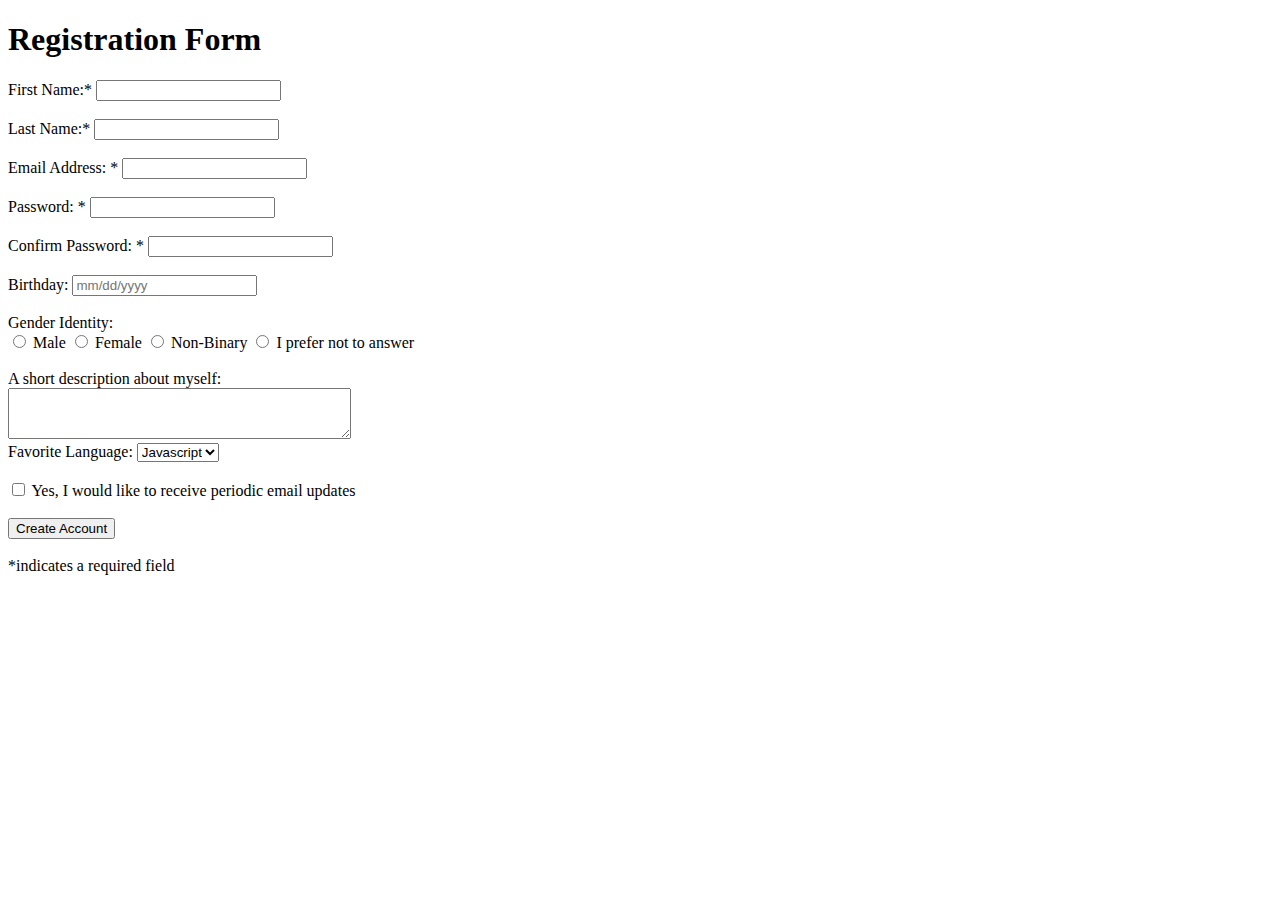
<file: Week1/Day 1/Core/Registration Form/Registration_Form.html>
<!DOCTYPE html>
<html lang="en">
<head>
    <meta charset="UTF-8">
    <meta name="viewport" content="width=device-width, initial-scale=1.0">
    <title>Registration Form</title>
</head>
<body>
    <h1>Registration Form</h1>
    <form action="process" method="post">
        <label for="first_name">First Name:*  </label>
        <input type="text" name="first_name" id="first_name">
        <br>
        <br>
        <label for="Last_name">Last Name:*  </label>
        <input type="text" name="Last_name" id="Last_name">
        <br>
        <br>
        <label for="Email">Email Address: *  </label>
        <input type="email" name="Email" id="Email">
        <br>
        <br>
        <label for="password">Password: *</label>
        <input type="password" name="password" id="password">
        <br>
        <br>
        <label for="Confirm_password">Confirm Password: *</label>
        <input type="password" name="Confirm_password" id="Confirm_password">
        <br>
        <br>
        <div>
            <label for="Birthday">Birthday: </label>
            <input type="text" name="Birthday" id="Birthday" placeholder="mm/dd/yyyy">
        </div>
        <br>
        <label>Gender Identity: </label>
        <br>
        <input type="radio" name="Gender" id="">
        <label>Male</label>
        <input type="radio" name="Gender" id="">
        <label>Female</label>
        <input type="radio" name="Gender" id="">
        <label>Non-Binary</label>
        <input type="radio" name="Gender" id="">
        <label>I prefer not to answer</label>
        <br>
        <br>
        <div>
            <label>A short description about myself: </label>
        </div>
        <div>
            <textarea name="" id="" cols="40" rows="3"></textarea>
        </div>
        <div>
            <label>Favorite Language: </label>
            <select name="" id="">
                <option value="1">Javascript</option>
                <option value="1">Html</option>
                <option value="1">css</option>
            </select>
        </div>
        <br>
        <div>
            <input type="checkbox" name="" id="">
            <label>Yes, I would like to receive periodic email updates </label>
        </div>
        <br>
        <power><em><input type="submit" value="Create Account"></em></power>
        <br> 
        <br>
        *indicates a required field
    </form>
</body>
</html>
</file>
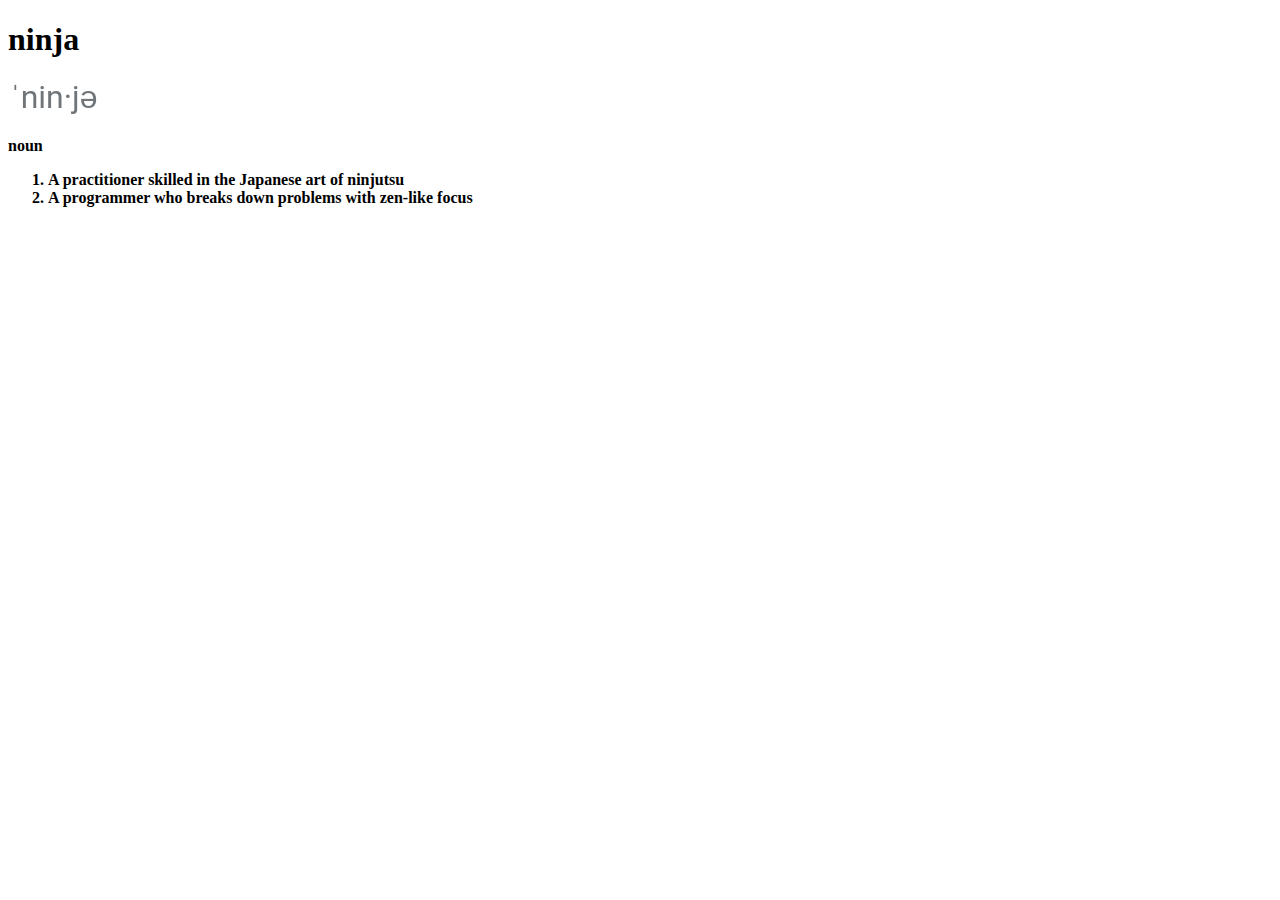
<file: Week1/Day 1/Practice/Dictionary Entry/Dictionary_Entry.html>
<!DOCTYPE html>
<html lang="en">
<head>
    <meta charset="UTF-8">
    <meta name="viewport" content="width=device-width, initial-scale=1.0">
    <title>Document</title>
</head>
<body>
    <h1>ninja</h1>
    <img src="pronunciation.png" alt="pronunciation">
    <p><strong>noun</strong></p>
    <strong><ol>
        <li> A practitioner skilled in the Japanese art of ninjutsu </li>
        <li> A programmer who breaks down problems with zen-like focus </li>
    </strong>
</body>
</html>
</file>
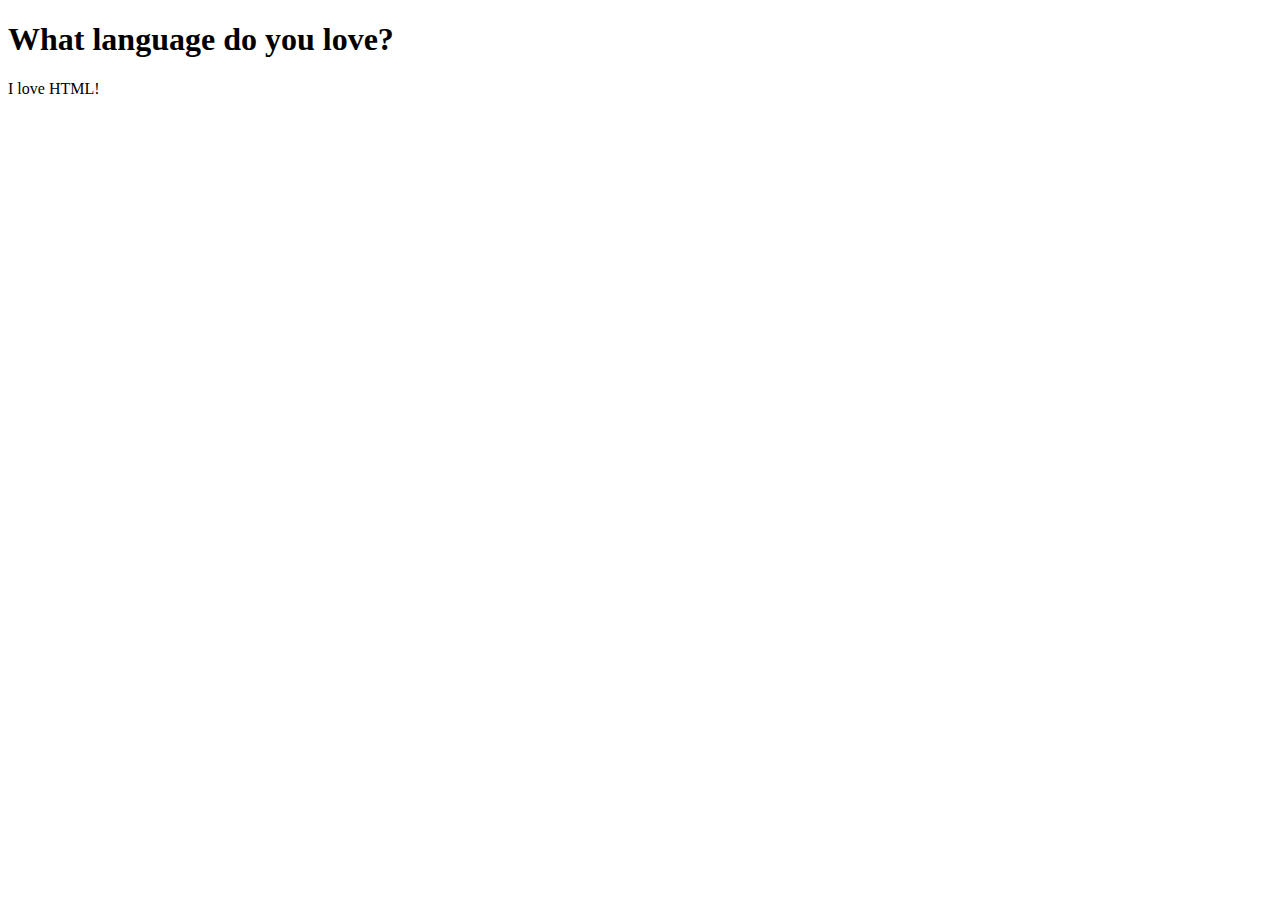
<file: Week1/Day 1/Practice/Indentation Practice/PARTI.html>
<!DOCTYPE html>
<html>
    <head>
        <title>
            Basic I
        </title>
    </head>
    <body>
        <h1>
            What language do you love?
        </h1>
        <p>
            I love HTML!
        </p>
    </body>

</html>
</file>
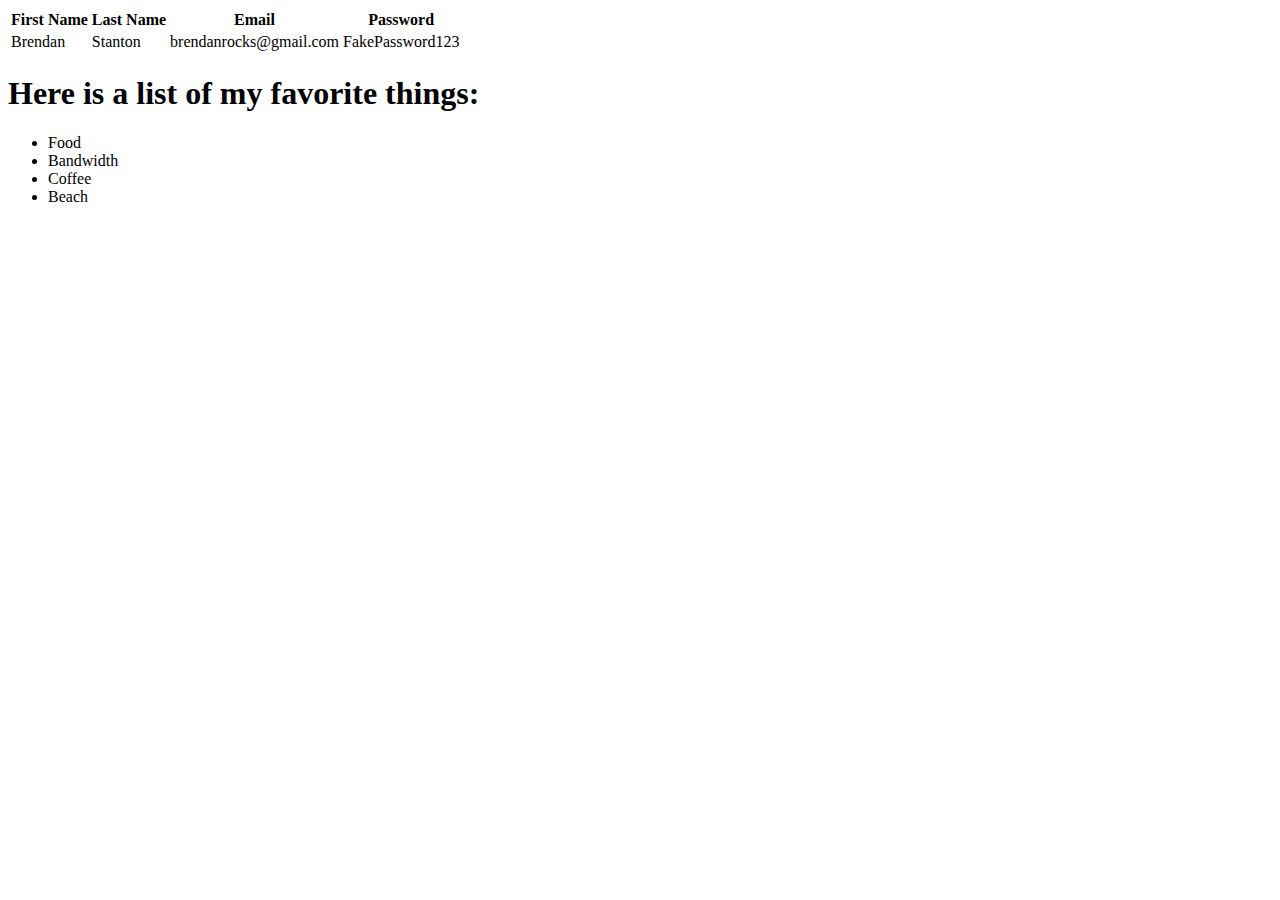
<file: Week1/Day 1/Practice/Indentation Practice/PARTII.html>
<!DOCTYPE html>
<html>
    <head>
        <title>
            Basic II
        </title>
    </head>
    <body>
        <table>
            <thead>
                <tr>
                    <th>
                        First Name
                    </th>
                    <th>
                        Last Name
                    </th>
                    <th>
                        Email
                    </th>
                    <th>
                        Password
                    </th>
                </tr>
            </thead>
            <tbody>
                <tr>
                    <td>
                        Brendan
                    </td>
                    <td>
                        Stanton
                    </td>
                    <td>
                        brendanrocks@gmail.com
                    </td>
                    <td> 
                        FakePassword123 
                    </td>
                </tr>
            </tbody>
        </table>
        <h1>Here is a list of my favorite things:</h1>
        <ul>
            <li>Food</li>
            <li>Bandwidth</li>
            <li>Coffee</li>
            <li>Beach</li>
        </ul>
    </body>
</html>
</file>
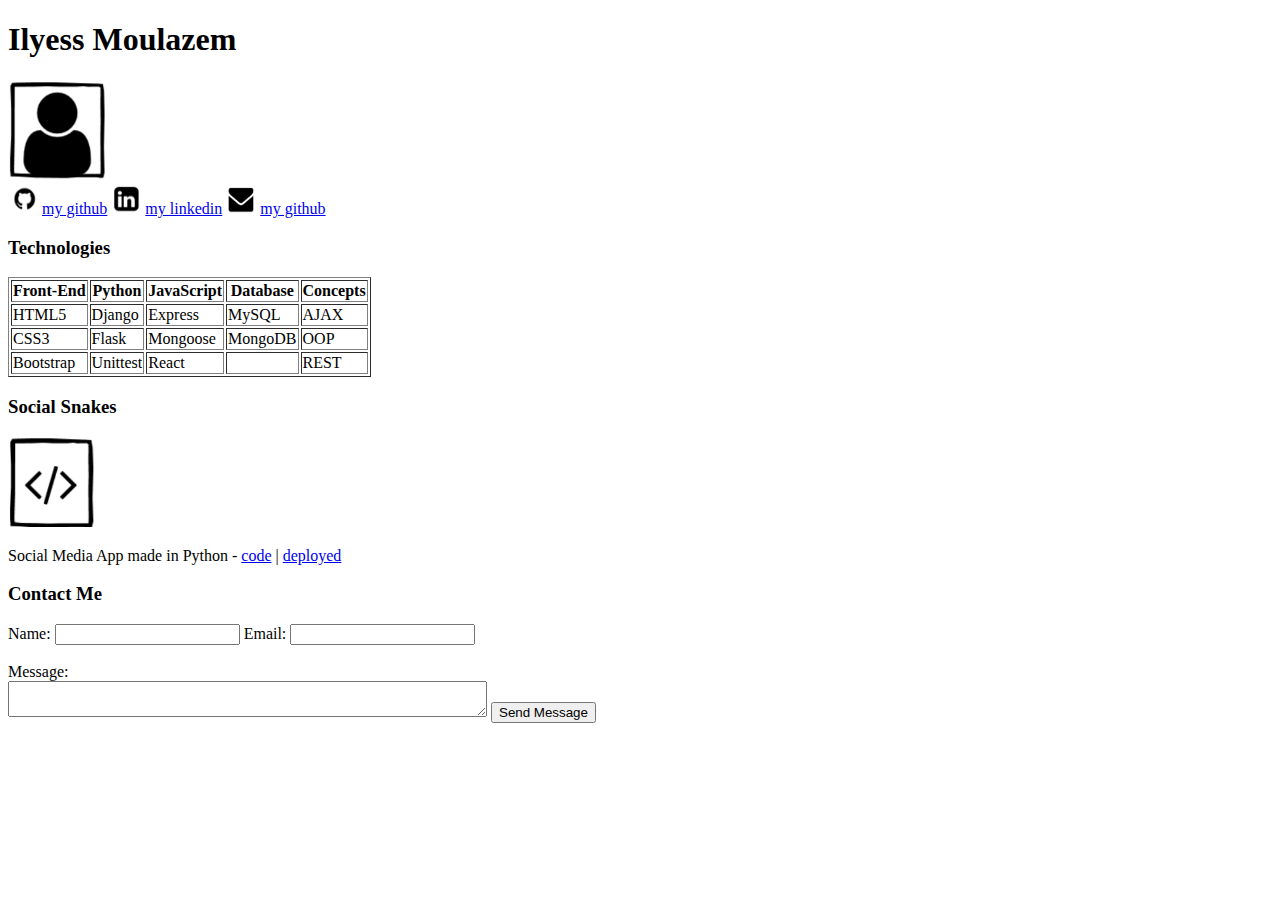
<file: Week1/Day 1/Practice/Personal Portfolio - Content/Personal_Portfolio _Content.html>
<!DOCTYPE html>
<html lang="en">
<head>
    <meta charset="UTF-8">
    <meta name="viewport" content="width=device-width, initial-scale=1.0">
    <title>Portfolio</title>
</head>
<body>
    <div>
    <h1>Ilyess Moulazem</h1>
    <img src="prof.png" alt="profile picture" width="100" height="100">
    </div>
    <div>
        <img src="git.png" alt="github profile" width="30" height="30">
        <a href="my_github">my github</a>
        <img src="link.png" alt="Linkedin profile" width="30" height="30">
        <a href="my_linkedin">my linkedin</a>
        <img src="email.png" alt="email profile" width="30" height="30">
        <a href="my_github">my github</a>
    </div>
    <div>
        <h3>Technologies</h3>
        <table border="1">
            <tr>
                <th>Front-End</th>
                <th>Python</th>
                <th>JavaScript</th>
                <th>Database</th>
                <th>Concepts</th>
            </tr>
            <tr>
                <td>HTML5</td>
                <td>Django</td>
                <td>Express</td>
                <td>MySQL</td>
                <td>AJAX</td>
            </tr>
            <tr>
                <td>CSS3</td>
                <td>Flask</td>
                <td>Mongoose</td>
                <td>MongoDB</td>
                <td>OOP</td>
            </tr>
            <tr>
                <td>Bootstrap</td>
                <td>Unittest</td>
                <td>React</td>
                <td></td>
                <td>REST</td>
            </tr>
        </table>
    </div>
    <div>
        <h3>Social Snakes</h3>
        <img src="snake.png" alt="tags" width="90" height="90">
        <p>Social Media App made in Python - <a href="code">code</a> | <a href="deployed">deployed</a></p>
    </div>
    <h3>Contact Me</h3>
    <form action="process" method="post">
        <div>
            <label>Name:</label>
            <input type="text" name="name">
            <label>  Email:</label>
            <input type="email" name="email">
        </div>
    <br>
    <div>
        <label>Message: </label>
    </div>
    <div>
        <textarea name="Message" id="Messages" cols="57" rows="2"></textarea>
        <input type="submit" value="Send Message">
    </div>
    </form>

</body>
</html>
</file>
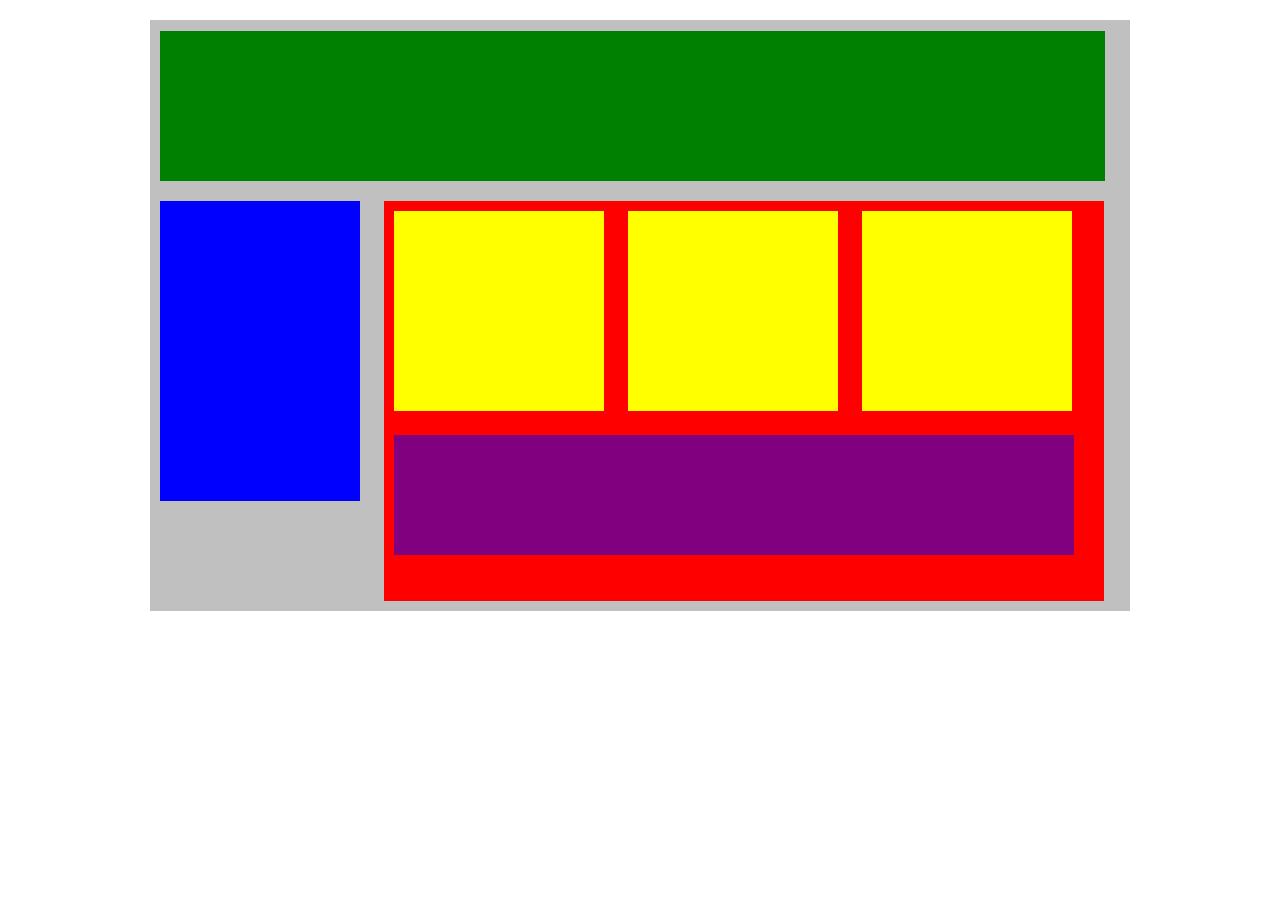
<file: Week1/Day 2/Core/Plotting Our Blocks/Plotting_Our_Blocks.html>
<!DOCTYPE html>
<html lang="en">
<head>
    <title>Position Practice</title>
    <link rel="stylesheet" type="text/css" href="style.css">
</head>
<body>
    <div class="container">
        <div class="top-nav"></div>
        <div class="side-nav"></div>
        <div class="main">
            <div class="sub-content"></div>
            <div class="sub-content"></div>
            <div class="sub-content"></div>
            <div id="advertisement"></div>
        </div>
    </div>
</body>
</html>
</file>
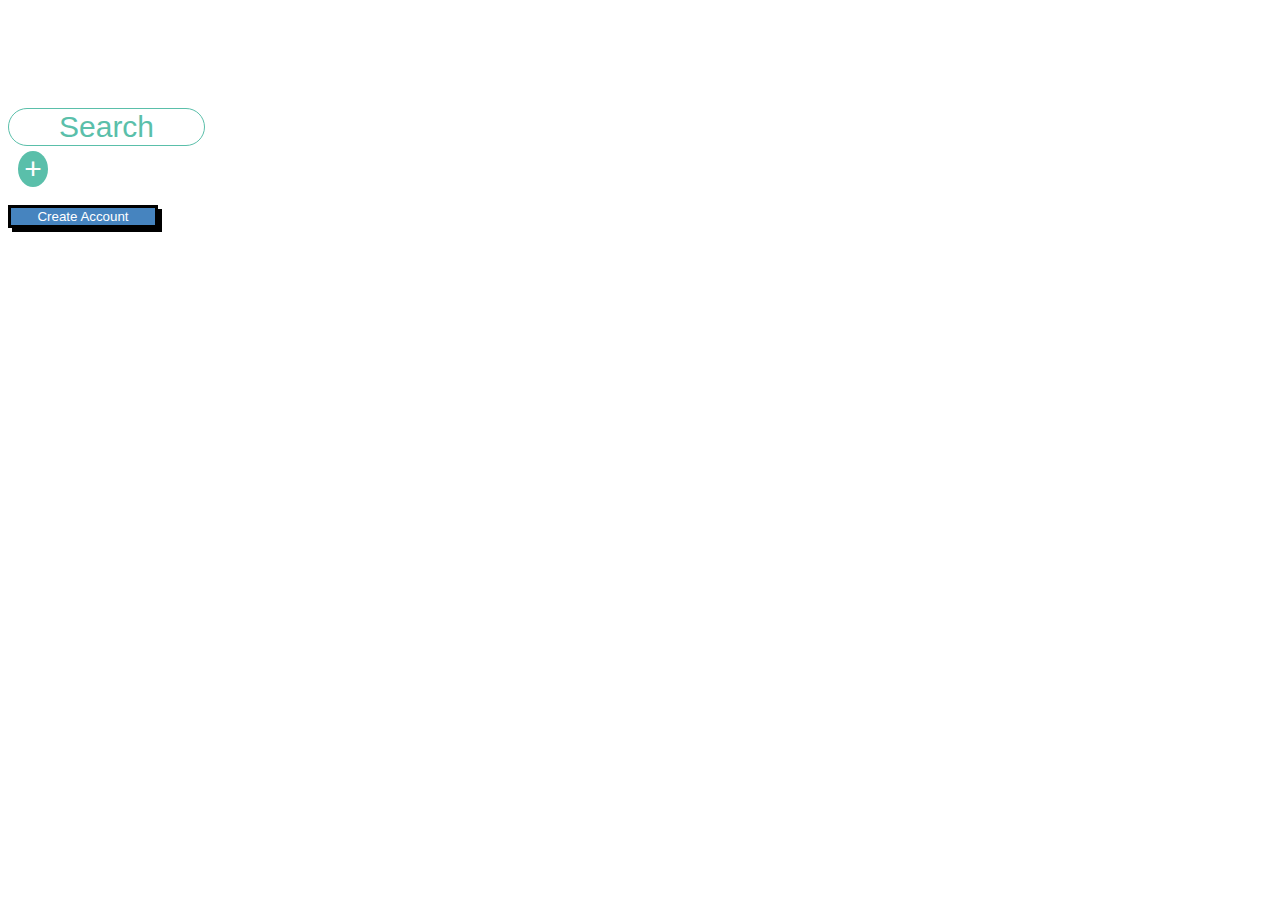
<file: Week1/Day 2/Practice/Button Up/Button_Up.html>
<!DOCTYPE html>
<html lang="en">
<head>
    <meta charset="UTF-8">
    <meta name="viewport" content="width=device-width, initial-scale=1.0">
    <title>Button Styling</title>
    <link rel="stylesheet" href="button.css">
</head>
<body>
    <div class="search">
        <button>Search</button>
    </div>
    <div class="plus">
        <button>+</button>
    </div>
    <br>
    <div class="create">
        <button>Create Account</button>
    </div>
    
</body>
</html>
</file>
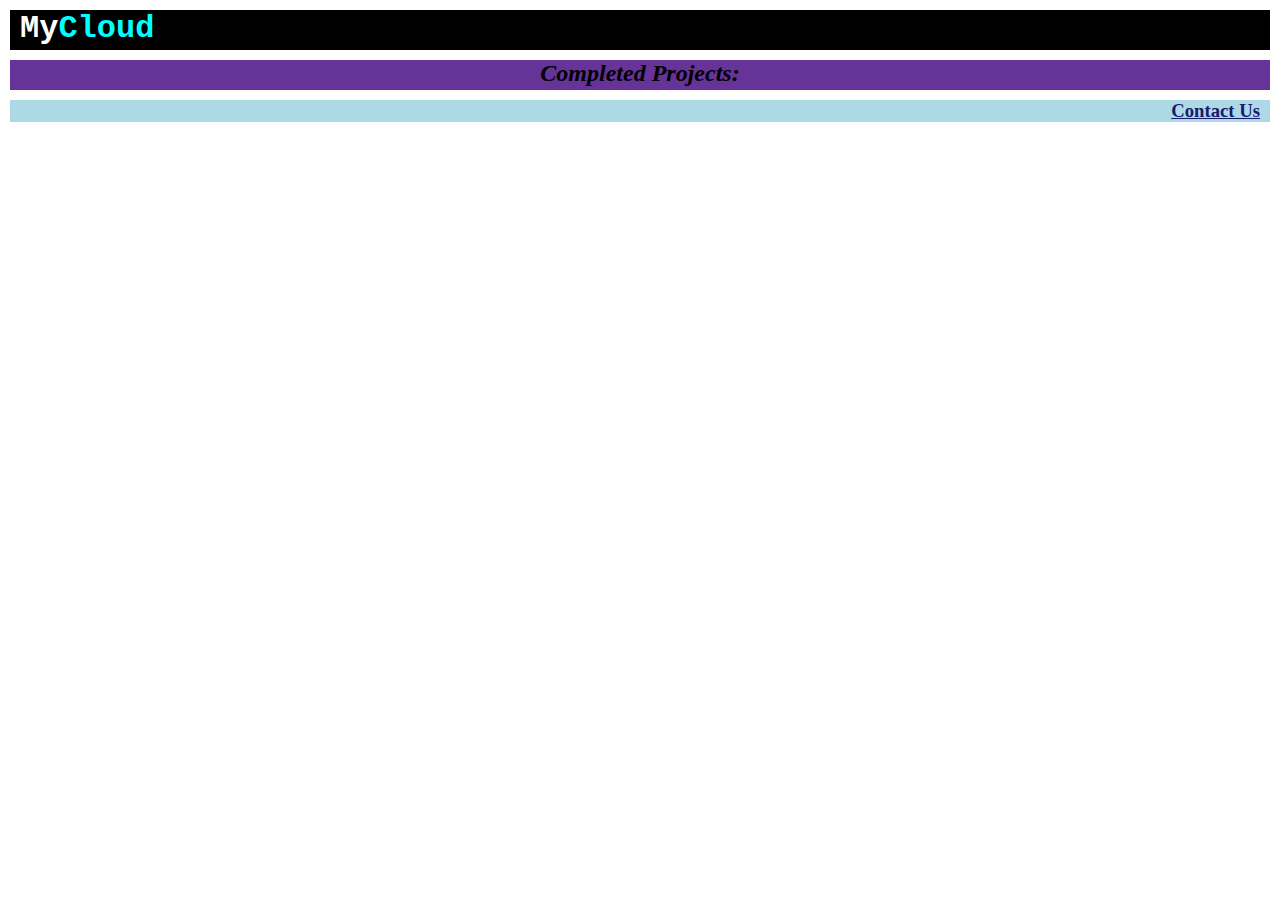
<file: Week1/Day 2/Practice/Text Styling/Styling.html>
<!DOCTYPE html>
<html lang="en">
<head>
    <meta charset="UTF-8">
    <meta name="viewport" content="width=device-width, initial-scale=1.0">
    <title>Styling</title>
    <link rel="stylesheet" href="sty.css">
</head>
<body>
    <h1>M<span class="SECOND">y</span>Cloud</h1>
    <h2>Completed Projects: </h2>
    <h3>Contact Us</h3>

</body>
</html>
</file>
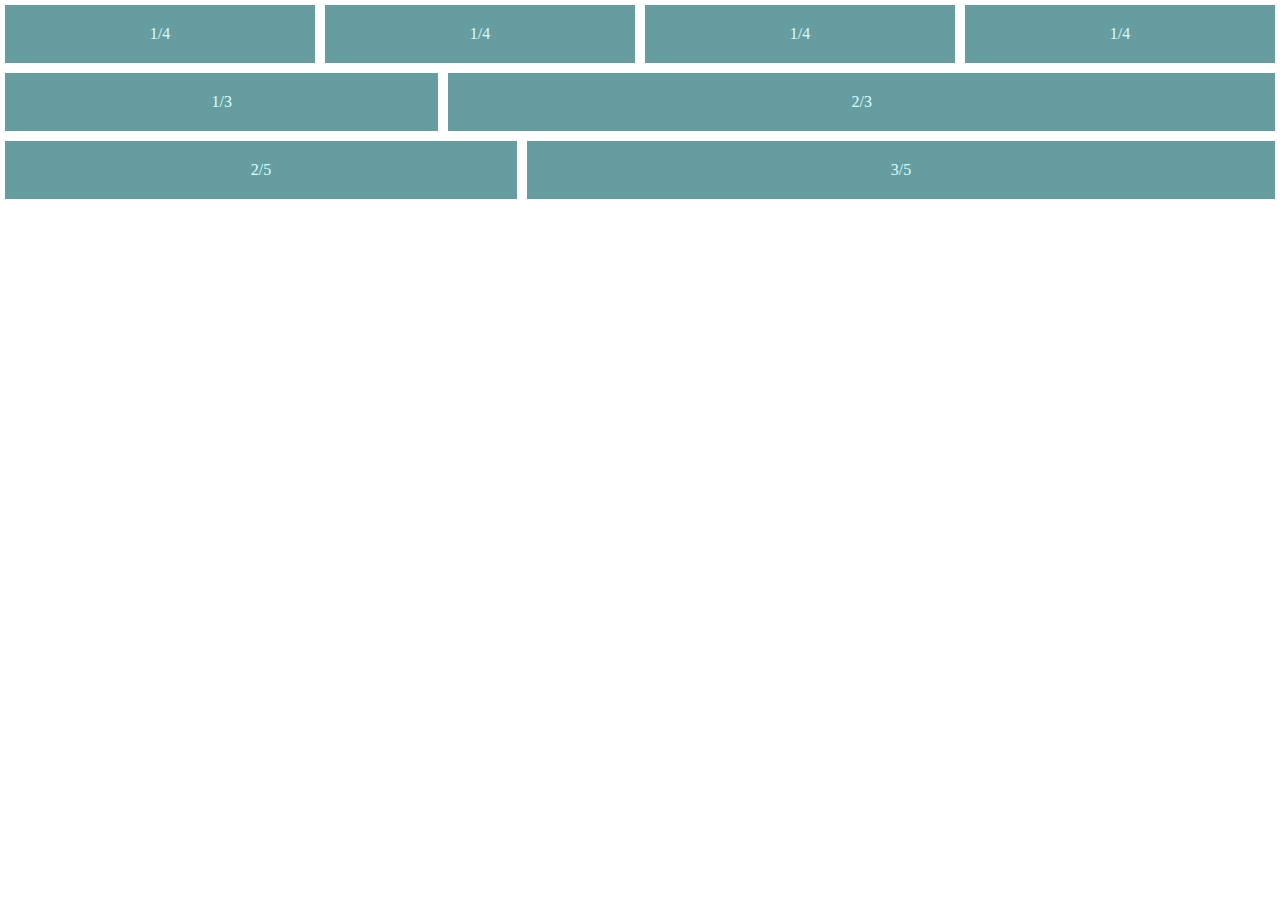
<file: Week1/Day 3/Core/FLEX-ible_Columns/flexib.html>
<!DOCTYPE html>
<html lang="en">
<head>
    <meta charset="UTF-8">
    <meta name="viewport" content="width=device-width, initial-scale=1.0">
    <title>Flex-ible columns</title>
    <link rel="stylesheet" href="styling.css">
</head>
<body>
    <div>
    <div class="row">
        <div class="col">1/4</div>
        <div class="col">1/4</div>
        <div class="col">1/4</div>
        <div class="col">1/4</div>
    </div>
    
    <div class="row">
        <div class="col">1/3</div> 
        <div class="col-2">2/3</div>
    </div>
    <div class="row">
        <div class="col-2">2/5</div>
        <div class="col-3">3/5</div>
    </div>
    </div>
</body>
</html>
</file>
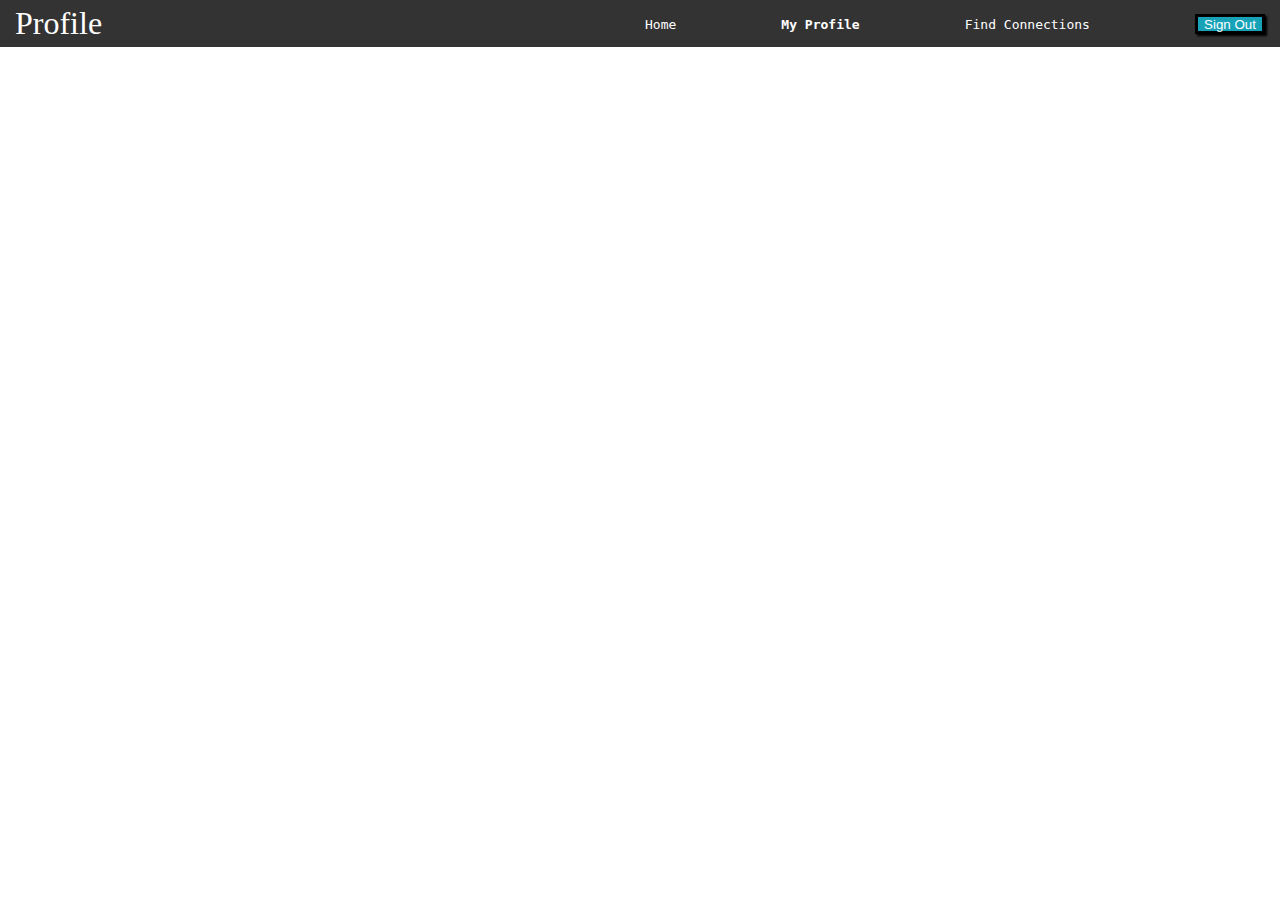
<file: Week1/Day 3/Practice/Flex Navbar/Flex_Navbar.html>
<!DOCTYPE html>
<html lang="en">
<head>
    <meta charset="UTF-8">
    <meta name="viewport" content="width=device-width, initial-scale=1.0">
    <title>Flex Navbar</title>
    <link rel="stylesheet" href="navbar.css">
</head>
<body>
    <div class="nav">
        <h1 class="nav-title">Profile</h1>
        <ul class="nav-links">
            <li id="light"><a href="#"">Home</a></li>
            <li><a href="#" class="active">My Profile</a></li>
            <li id="light"><a href="#">Find Connections</a></li>
            <li><button class="btn">Sign Out</button></li>
        </ul>
    </div>
        
</body>
</html>
</file>
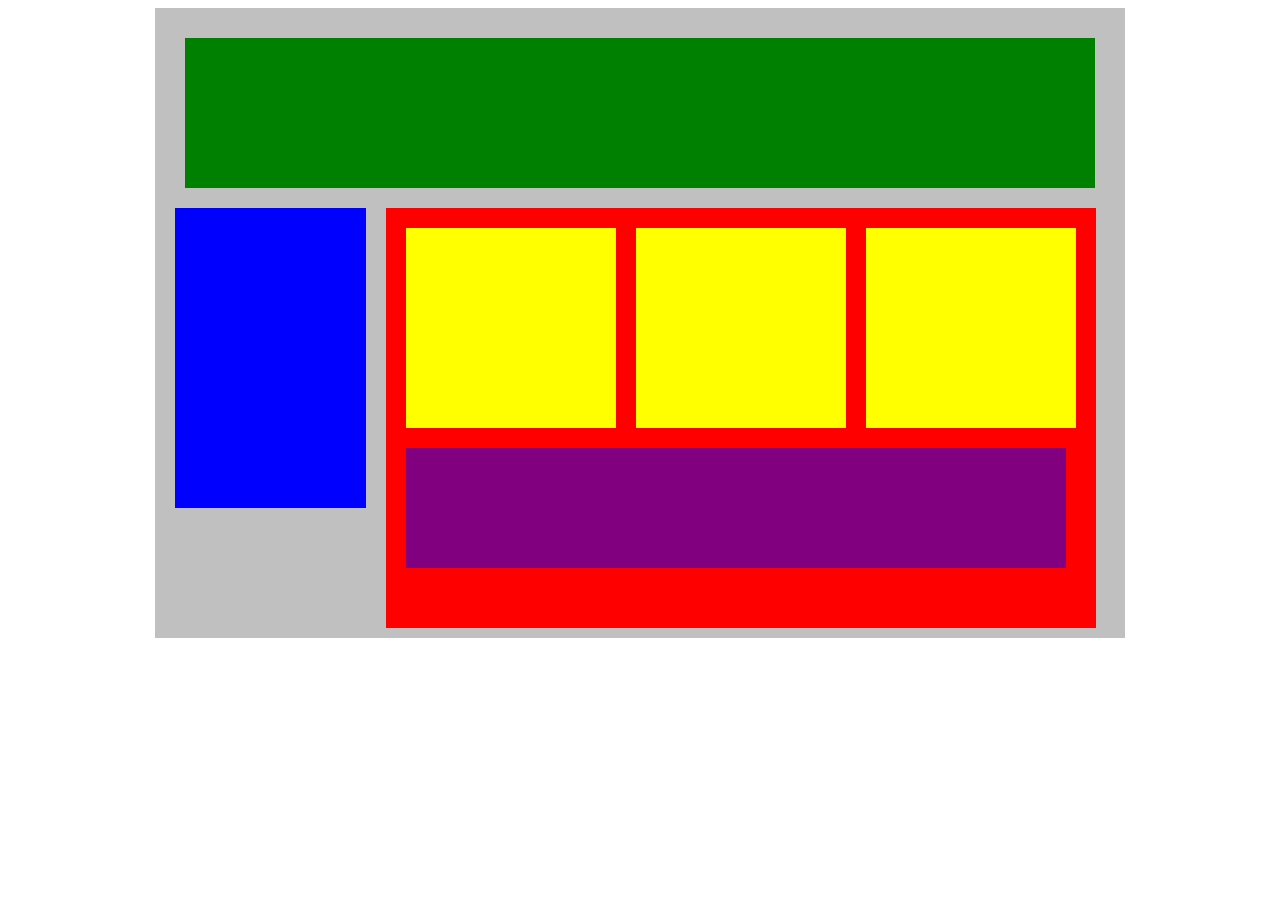
<file: Week1/Day 3/Practice/Flex our Blocks2/flex.html>
<!DOCTYPE html>
<html lang="en">
<head>
    <title>Position Practice</title>
    <link rel="stylesheet" type="text/css" href="style.css">
</head>
<body>
    <div class="container">
        <div class="top-nav"></div>
        <div class="row">
            <div class="side-nav"></div>
            <div class="main">
                <div class="row">
                    <div class="sub-content"></div>
                    <div class="sub-content"></div>
                    <div class="sub-content"></div>
                </div>
                <div id="advertisement"></div>
            </div>
        </div>
    </div>
</body>
</html>
</file>
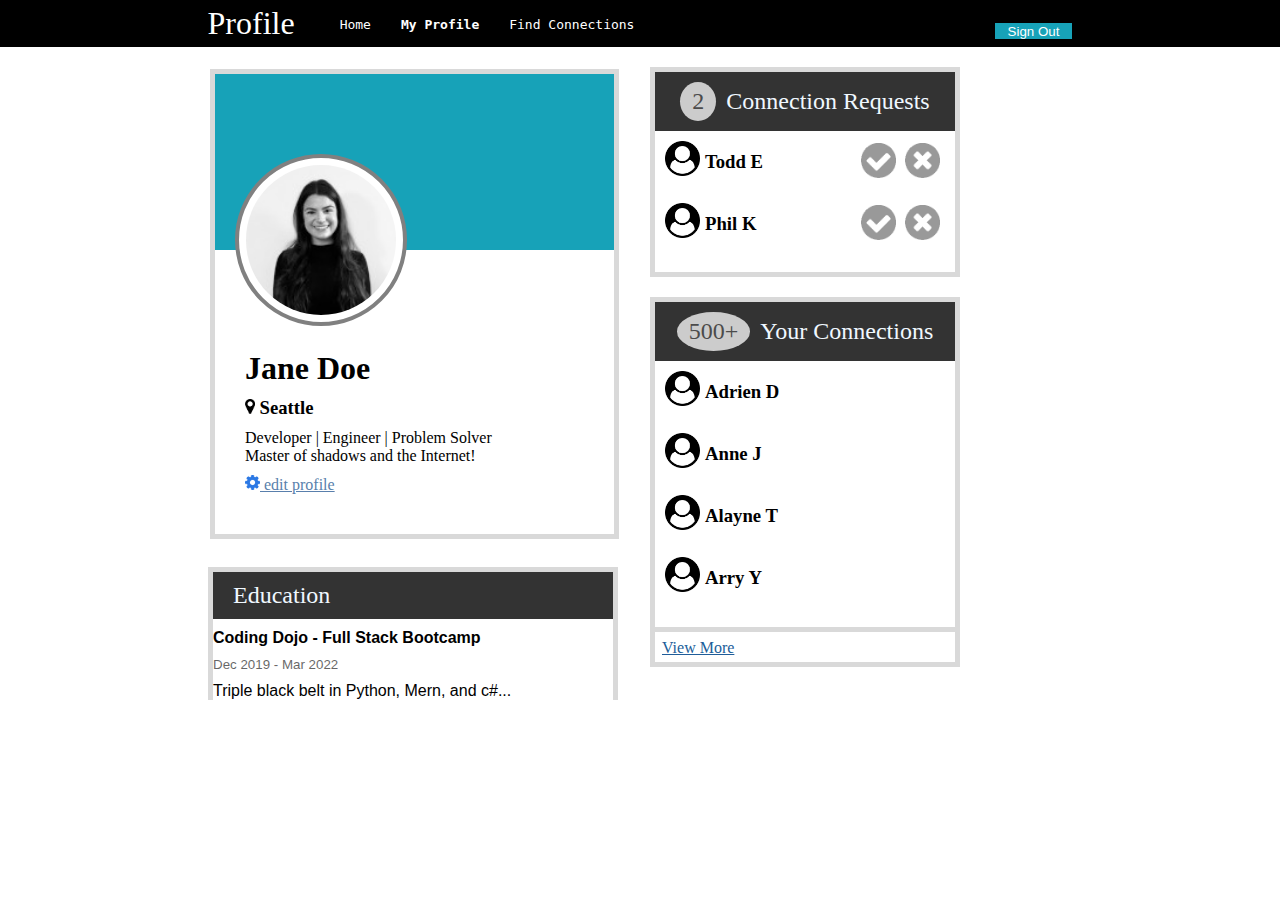
<file: Week1/Day 4/Core/Profile_Page/profile_page.html>
<!DOCTYPE html>
<html lang="en">
<head>
    <meta charset="UTF-8">
    <meta name="viewport" content="width=device-width, initial-scale=1.0">
    <title>Flex Navbar</title>
    <link rel="stylesheet" href="profile.css">
</head>
<body>
    <div class="nav">
        <ul>
            <li><h1 class="nav-title">Profile</h1></li>
            <li id="light"><a href="#">Home</a></li>
            <li><a href="#" class="active">My Profile</a></li>
            <li id="light"><a href="#">Find Connections</a></li>
        </ul>
        <button class="btn">Sign Out</button>
    </div>
    <div class="container">
        <div class="card">
            <div class="head">
                <img src="images/alayne-s.jpg" alt="profile_picture" class="pro_pic"></img>
            </div>
            <div class="card_rest">
                <h1 class="name">Jane Doe</h1>
                <h3><img src="icons/map-marker.png" alt="location" class="icon"> Seattle</h3>
                <p>Developer | Engineer | Problem Solver<br> Master of shadows and the Internet!</p>
                <p><a href="#" class="icon2"><img src="./icons/gear.png" alt="gear" class="icon" > edit profile</a></p>
            </div>
        </div>
        <div class="people">
        <div class="bloc1">
            <div class="top1">
                <p class="n2"> 2 </p>
                <p>Connection Requests</p>
            </div>
            <div class="bot1">
                    <div class="per1">
                        <div class="per">
                            <img src="./icons/user-circle.png" alt="user picture" class="Requests">
                            <h3>Todd E </h3>
                        </div>
                        <div>
                            <img src="./icons/accept-circle.png" alt="accept-icon" class="Requests">
                            <img src="./icons/close-circle.png" alt="decline-icon" class="Requests">
                        </div>
                    </div>
                    <div class="per1">
                        <div class="per">
                            <img src="./icons/user-circle.png" alt="user picture" class="Requests">
                            <h3>Phil K </h3>
                        </div>
                        <div>
                            <img src="./icons/accept-circle.png" alt="accept-icon" class="Requests">
                            <img src="./icons/close-circle.png" alt="decline-icon" class="Requests">
                        </div>
                    </div>
                </div>
        </div>
        <div class="bloc2">
            <div class="top1">
                <p class="n2">500+ </p>
                <p>Your Connections</p>
            </div>
            <div class="bot1">
                    <div class="per1">
                        <div class="per">
                            <img src="./icons/user-circle.png" alt="user picture" class="Requests">
                            <h3>Adrien D </Datal> </h3>
                        </div>
                    </div>
                    <div class="per1">
                        <div class="per">
                            <img src="./icons/user-circle.png" alt="user picture" class="Requests">
                            <h3>Anne J</h3>
                        </div>
                    </div>
                    <div class="per1">
                        <div class="per">
                            <img src="./icons/user-circle.png" alt="user picture" class="Requests">
                            <h3>Alayne T </h3>
                        </div>
                    </div>
                    <div class="per1">
                        <div class="per">
                            <img src="./icons/user-circle.png" alt="user picture" class="Requests">
                            <h3>Arry Y </h3>
                        </div>
                    </div>
            </div>
            <br>
            <div class="view">
            <a href="#">View More</a>
            </div>
        </div>
        <div class="educ">
            <div class="top2">
                <p>Education</p>
            </div>
            <p class="e1">Coding Dojo - Full Stack Bootcamp</p>
            <p class="e2">Dec 2019 - Mar 2022</p>
            <p class="e3">Triple black belt in Python, Mern, and c#... </p>
        </div>
    </div>
    


</body>
</html>
</file>
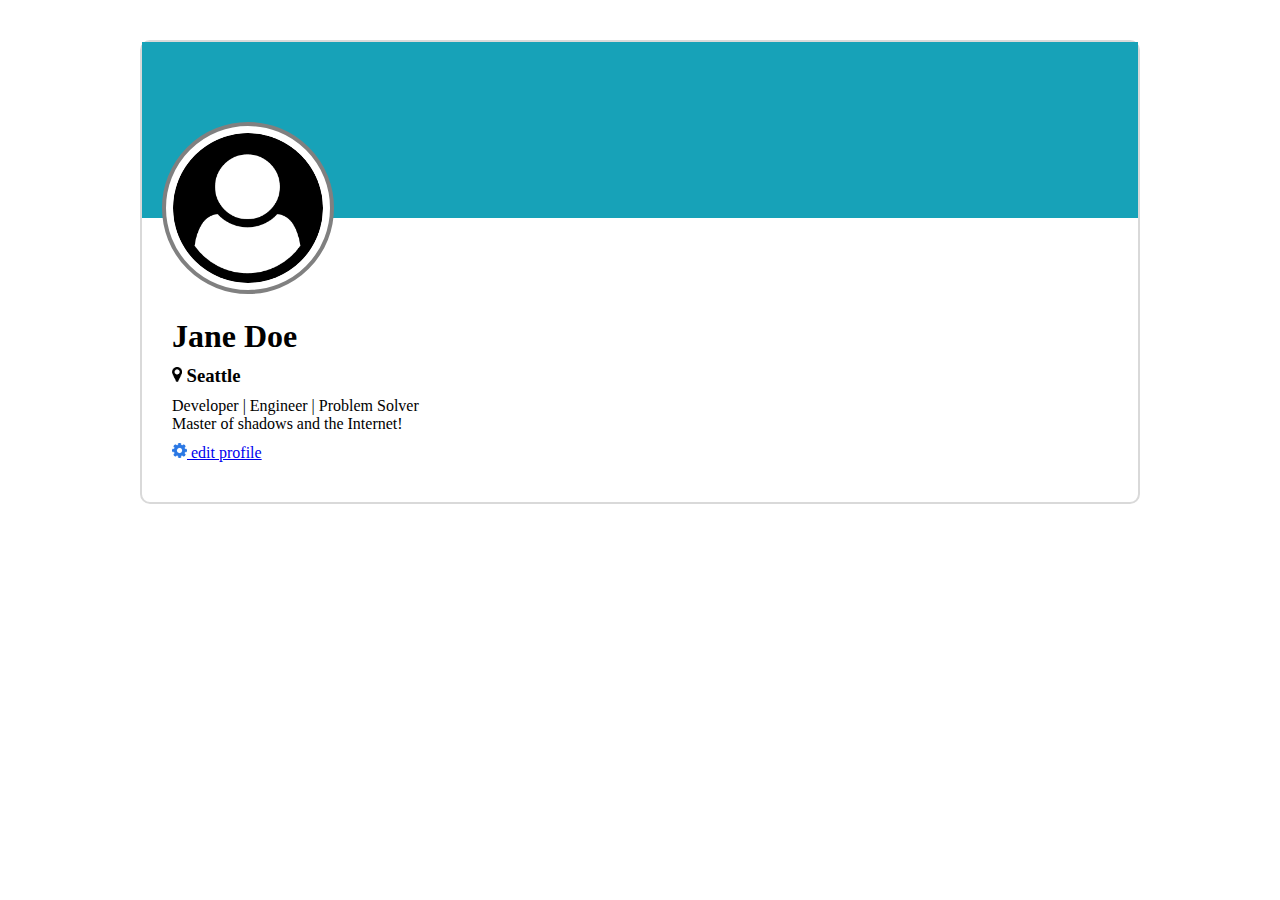
<file: Week1/Day 4/Practice/User-Card/card.html>
<!DOCTYPE html>
<html lang="en">
<head>
    <meta charset="UTF-8">
    <meta name="viewport" content="width=device-width, initial-scale=1.0">
    <title>User card</title>
    <link rel="stylesheet" href="styling.css">
</head>
<body>
    <div class="container">
        <div class="card">
            <div class="head">
                <img src="./icons/user-circle.png" alt="profile_picture" class="pro_pic"></img>
            </div>
            <div class="card_rest">
                <h1>Jane Doe</h1>
                <h3><img src="icons/map-marker.png" alt="location" class="icon"> Seattle</h3>
                <p>Developer | Engineer | Problem Solver<br> Master of shadows and the Internet!</p>
                <p><a href="#"><img src="./icons/gear.png" alt="gear" class="icon" > edit profile</a></p>
            </div>
        </div>
    </div>
    
</body>
</html>
</file>
<file: Week1/Day 2/Core/Plotting Our Blocks/style.css>
*{
    margin: 10px;
}
.container{
    padding-top: 1px;
    width: 980px;
    length: 400px;;
    background-color: silver;
    margin: 0px auto;
    margin-top: 10px;
}
.top-nav {
    height: 150px;
    background-color: green;
    margin:10px 25px 10px 10px;
    vertical-align: bottom
    
    ;
}
.side-nav {
    height: 300px;
    width: 200px;
    background-color: blue;
    display: inline-block;
    margin-left: 10px;
    margin-right: 10px;
}
.main {
    height: 400px;
    width: 720px;
    background-color: red;
    display: inline-block;
    vertical-align: top;
    margin-bottom: 10px;
}
.sub-content {
    height: 200px;
    width: 210px;
    background-color: yellow;
    display: inline-block;
    margin: 10px;
}
#advertisement {
    height: 120px;
    width: 680px;
    background-color: purple;
    margin: 10px;
    
}
</file>
<file: Week1/Day 2/Practice/Button Up/button.css>
.search button{
    margin-top: 100px;
    font-size: 30px;
    background-color: white;
    color: #5abfaa;
    border: 1px solid #5abfaa;
    border-radius: 30px;
    padding-left: 50px;
    padding-right: 50px;
    margin-bottom: 5px;
}
.plus button{
    font-size: 30px ;
    background-color: #5abfaa;
    color: white;
    border-radius: 50%;
    border: none;
    margin-left: 10px;
    width: 30px;

}
.create button{
    width: 150px;
    background-color: #4684bf;
    border: 3px solid black;
    color: white;
    box-shadow: 4px 4px black;


}
</file>
<file: Week1/Day 2/Practice/Text Styling/sty.css>
*{
    margin: 0;
    padding: 0;
}
h1::first-letter{
    color: white;
}
.SECOND{
    color: white;
} 
h1{
    padding-left: 10px;
    margin: 10px;
    font-weight: bolder;
    font-family: 'Courier New', Courier, monospace;
    color: aqua;
    text-align: left;
    background-color: black;
    height: 40px;
    
}

h2{
    margin: 10px;
    text-align: center;
    background-color: rebeccapurple ;
    height: 30px;
    font-style: italic;
}
h3{
    margin: 10px ;
    background-color: lightblue;
    color: midnightblue;
    text-align: right;
    text-decoration: underline;
    padding-right: 10px;
}
</file>
<file: Week1/Day 3/Core/FLEX-ible_Columns/styling.css>
*{
    margin: 0;
    padding: 0;

}
.row {
    display: flex;
}
.col {
    flex: 1;
    padding: 20px;
    margin: 5px;
    background-color: rgb(101,157,161);
    color: rgb(219,254,255);
    text-align: center;
}
.col-2{
    flex: 2;
    padding: 20px;
    margin: 5px;
    background-color: rgb(101,157,161);
    color: rgb(219,254,255);
    text-align: center;
}
.col-3{
    flex: 3;
    padding: 20px;
    margin: 5px;
    background-color: rgb(101,157,161);
    color: rgb(219,254,255);
    text-align: center;

}
</file>
<file: Week1/Day 3/Practice/Flex Navbar/navbar.css>
*{
    margin: 0px;
    padding: 0px;
}
.nav{
    background-color: rgb(51,51,51);
    display: flex;
    justify-content:space-between;
    color: white;
    padding: 5px;
}
h1{
    font-family: cursive;
    font-style: normal;
    flex: 1;
    font-weight: 400;
    padding-left:10px;
}
ul{
    align-items: center;
    display: flex;
    flex: 1;
    justify-content: space-between;
    list-style-type: none;
}
a{
    font-family: monospace;
    text-decoration: none;
    color: white;
}
button{
    height: 20px;
    width: 70px;
    margin-right: 10px;
    color: white;
    background-color: rgb(23,162,184);
    box-shadow: 2px 2px 2px rgb(0,0,0);
    border: 3px solid black;

}
#light{
    font-weight: thin ;
}
.active{
    font-weight: bolder;
}
</file>
<file: Week1/Day 3/Practice/Flex our Blocks2/style.css>
.container{
    width: 950px;
    background-color: silver;
    margin: 0px auto;
    padding: 10px;
    
}
.top-nav {
    margin: 20px 20px 20px;
    height: 150px;
    background-color: green;
}
.side-nav {
    height: 300px;
    width: 200px;
    background-color: blue;
    margin-left: 10px;
    margin-right: 10px;
}
.main {
    height: 400px;
    width: 700px;
    background-color: red;
    margin-right: 19px;
    margin-left: 10px;
    padding: 10px;

}
.sub-content {
    height: 200px;
    width: 210px;
    background-color: yellow;
    margin: 10px;
}
#advertisement {
    height: 120px;
    width: 660px;
    margin: 10px;
    background-color: purple;
    
}
.row {
    display: flex;
}
</file>
<file: Week1/Day 4/Core/Profile_Page/profile.css>
*{
    margin: 0px;
    padding: 0px;
}
.nav{
    background-color: rgb(0,0,0);
    display: flex;
    justify-content:space-between;
    color: white;
    padding: 5px;
    padding-left: 80px;
}
li h1{
    font-family: cursive;
    font-style: normal;
    font-weight: 400;
    padding-left:10px;
    margin-right: 15px;
}
ul{
    align-items: center;
    display: flex;
    flex: 1;
    justify-content:center;
    list-style-type: none;
}
li{
    margin-right: 30px;
}
li a{
    font-family: monospace;
    text-decoration: none;
    color: white;
}
button{
    height: 22px;
    width: 83px;
    margin-right: 10px;
    color: white;
    background-color: rgb(23,162,184);
    box-shadow: 2px 2px 2px rgb(0,0,0);
    border: 3px solid black;
    position: relative;
    right: 190px;
    top: 15px;
    margin-left: 400px;

}
#light{
    font-weight: thin ;
}
.active{
    font-weight: bolder;
}
.container
{
    width: 1000px;
    margin: 0 auto;
    display: flex;
    justify-content: space-around;
    align-items: center;
}
.card{
    width: 50%;
    background-color: white;
    border: 5px solid rgb(217,217,217);
    margin-top: -250px;
    margin-left: 70px;
    margin-right: 111px;
}
.head{
    background-color: rgb(23,162,184) ;
    margin-bottom: 60px;
}
.card_rest{
    padding: 30px;
}
.pro_pic{
    height: 150px ;
    background-color: white;
    border-radius: 50%;
    padding: 7px;
    border: 4px solid gray;
    position: relative;
    left: 20px;
    top: 80px;
}
.icon1{
    height: 15px;
    display: inline-block;
    align-items: start;
}
.icon{
    height: 15px;
    display: inline-block;
    align-items: start;

}
.icon2{
    color: rgb(89,127,172);
}
.name,h3,p{
    margin: 10px 0;
}
.bloc1{
    width: 300px;
    height:200px;
    background-color: white;
    border: 5px solid rgb(217,217,217);
    margin-top: 20px;
    margin-left: 50px;
    position: relative;
}
.top1{
    display: flex;
    justify-content: center;
    align-items: center;
    background-color: rgb(51,51,51);
    color: aliceblue;
    font-size: x-large;
}
.n2{
    color: rgb(75,75,75);
    background-color: rgb(204,204,204);
    padding:6px 12px ;
    border-radius: 50%;
    margin-right: 10px;
}
.per1, .per2{
    display: flex;
    align-items: center;
    justify-content: space-between;
    padding: 10px;
}
.Requests{
    height: 35px;
    margin-right: 5px;
}
.per{
    display: flex;
}
.people{
    display: inline-block;
    position: relative;
    right: 130px;
}
.bloc2{
    width: 300px;
    height:360px;
    background-color: white;
    border: 5px solid rgb(217,217,217);
    margin-top: 20px;
    margin-left: 50px;
}

.view{
    padding: 7px;
    border-top: 5px solid rgb(217,217,217);
}
.view a{
    color: rgb(32,93,153);
}
.top2{
    display: flex;
    justify-content: start;
    align-items: center;
    background-color: rgb(51,51,51);
    color: aliceblue;
    font-size: x-large;
    padding-left: 20px;
}
.educ{
    width: 400px;
    position: relative;
    right: 392px;
    bottom: 100px;
    border: 5px solid rgb(217,217,217) ;
    border-bottom: white;
}
.e1{
    font-family: sans-serif;
    font-weight: bold;
}
.e2{
    font-family: sans-serif;
    font-weight: lighter;
    font-size: smaller;
    opacity: 0.6;
}
.e3{
    font-family: sans-serif;
}
</file>
<file: Week1/Day 4/Practice/User-Card/styling.css>
*{
    margin: 0;
    padding: 0;
}
.container
{
    width: 1000px;
    margin: 0 auto;
    display: flex;
    justify-content: space-between;
    align-items: center;
}
.card{
    width: 100%;
    background-color: white;
    border: 2px solid rgb(217,217,217);
    border-radius: 10px;
    margin-top: 40px;
}
.head{
    background-color: rgb(23,162,184) ;
    margin-bottom: 60px;
}
.card_rest{
    padding: 30px;
}
.pro_pic{
    height: 150px ;
    background-color: white;
    border-radius: 50%;
    padding: 7px;
    border: 4px solid gray;
    position: relative;
    left: 20px;
    top: 80px;
}
.icon{
    height: 15px;
    display: inline-block;
    align-items: start;
}
h1,h3,p{
    margin: 10px 0;
}
</file>
